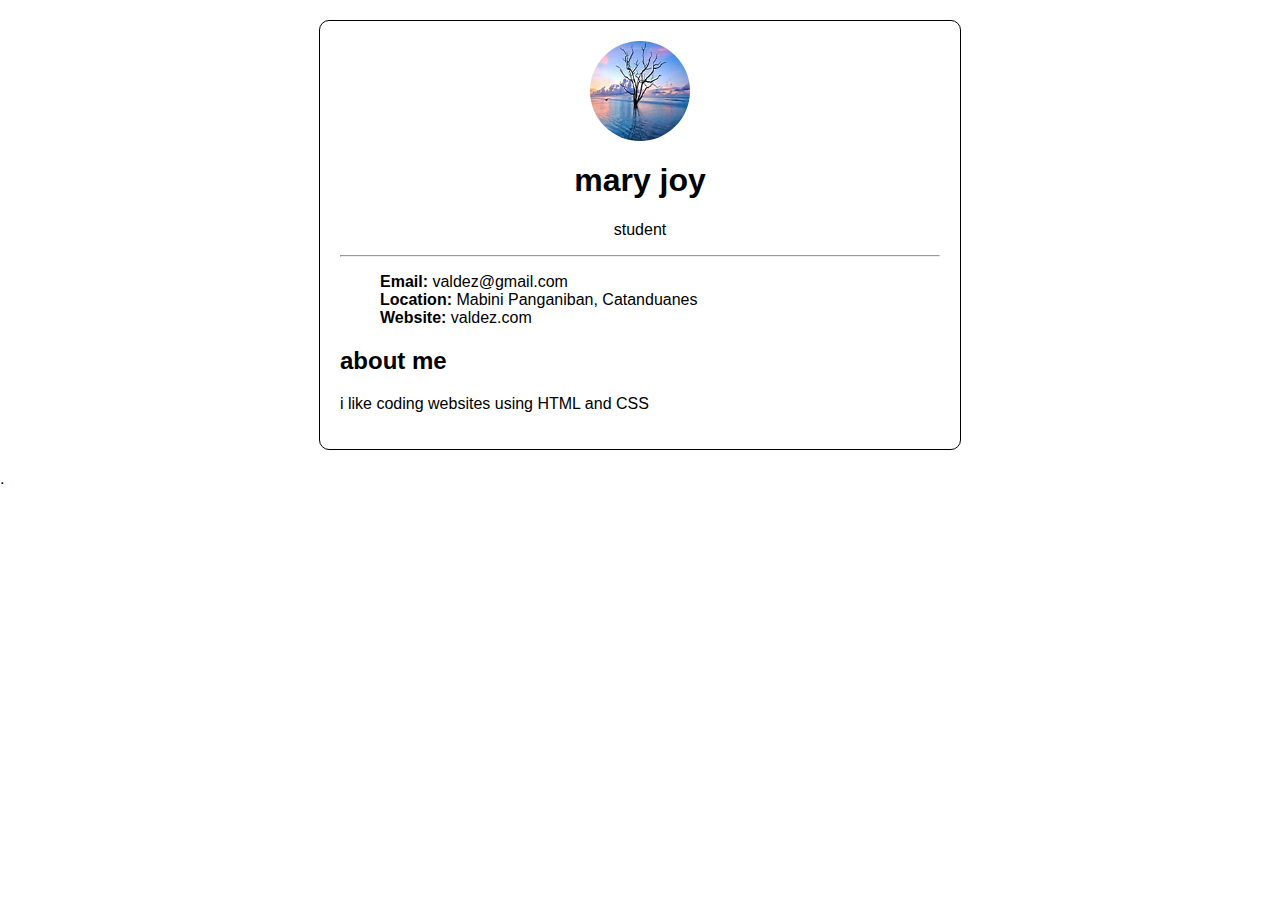
<file: index.html>
<!DOCTYPE html>
<html lang="en">
<head>
    <meta charset="UTF-8">
    <meta name="viewport" content="width=device-width, initial-scale=1.0">
    <link rel="stylesheet" href="style.css">
    <title>my portfolio</title>
    <style></style>
</head>

<body>
    <div id="container">
        <img src="th.jpg" alt="" height="100px" width="100px"> 
        <h1 >mary joy </h1>
        <p class="p1">student</p>
        <hr>
    <ul>
      <li><b>Email: </b>valdez@gmail.com</li>
      <li><b>Location: </b>Mabini Panganiban, Catanduanes</li>
      <li><b>Website: </b>valdez.com</li>
    </ul>

    <h2>about me</h2>
    <p> i like coding websites using HTML and CSS</p>
</div>.
   </body>
</html>
</file>
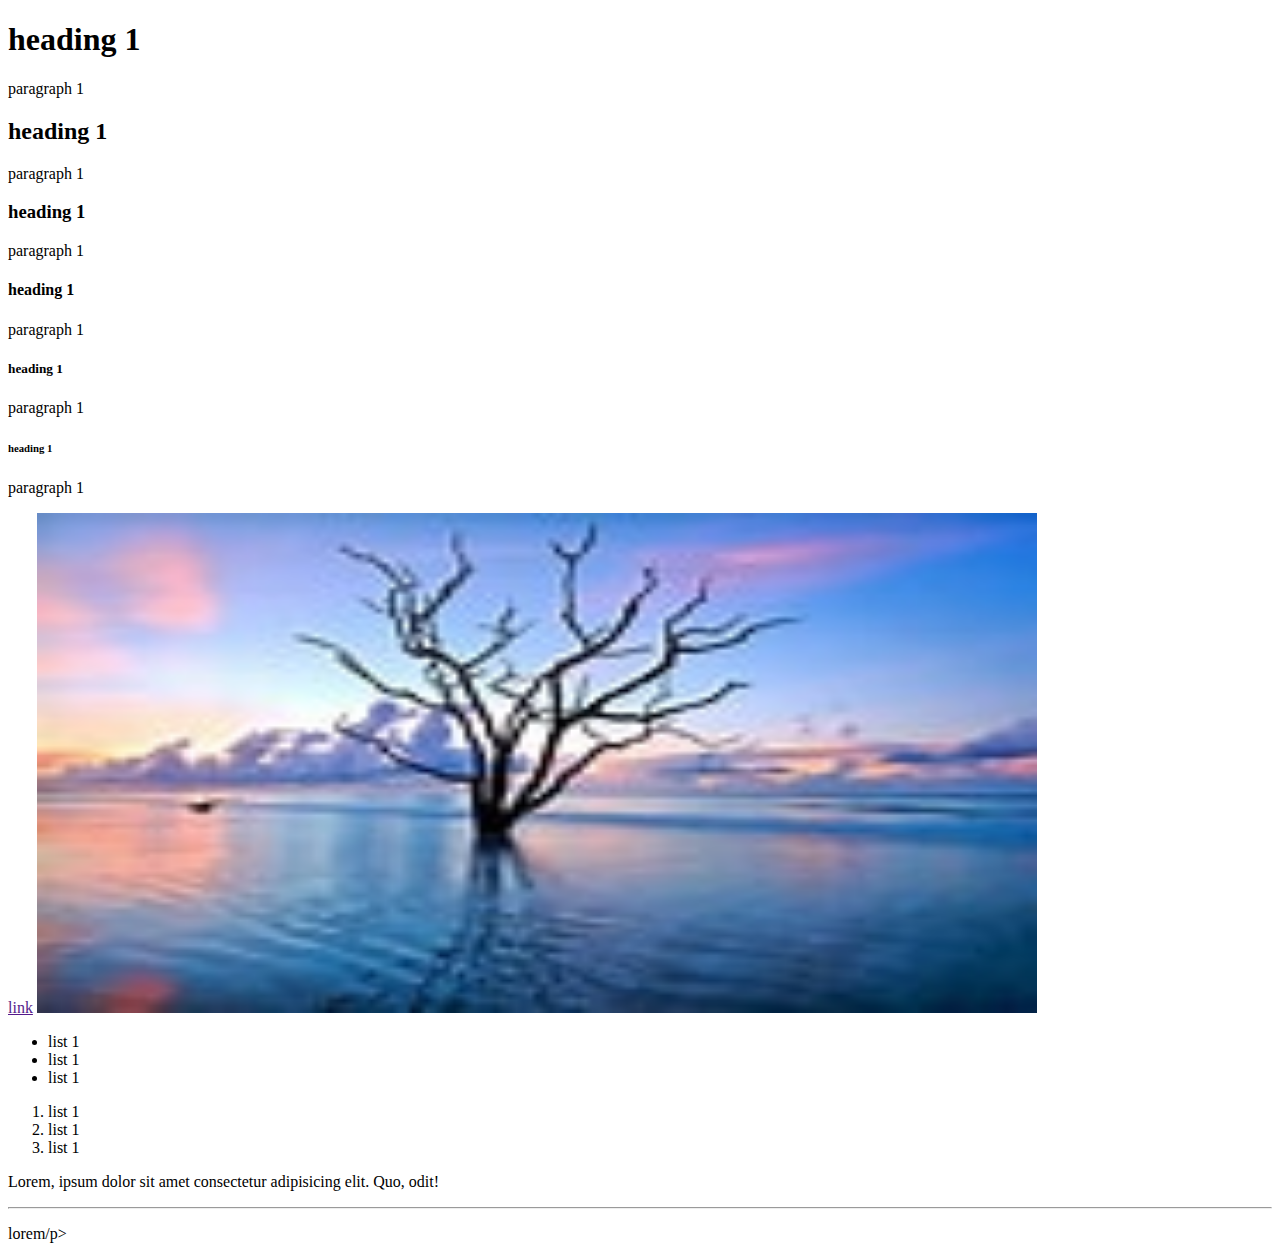
<file: sample.html>
<!DOCTYPE html>
<html lang="en">
<head>
    <meta charset="UTF-8">
    <meta name="viewport" content="width=device-width, initial-scale=1.0">
    <title>maryjoy </title>
</head>
<body>
    <h1>heading 1</h1>
    <p>paragraph 1</p>
    <h2>heading 1</h2>
    <p>paragraph 1</p>
    <h3>heading 1</h3>
    <p>paragraph 1</p>
    <h4>heading 1</h4>
    <p>paragraph 1</p>
    <h5>heading 1</h5>
    <p>paragraph 1</p>
    <h6>heading 1</h6>
    <p>paragraph 1</p>

    <a href="">link</a>

    <img src="th.jpg" alt="" height=" 500px" width="1000px">

<ul>
    <li>list 1</li>
    <li>list 1</li>
    <li>list 1</li>
</ul>
<ol>
    <li>list 1</li>
    <li>list 1</li>
    <li>list 1</li>
</ol>
<p>Lorem, ipsum dolor sit amet consectetur adipisicing<span></span> elit. Quo, odit!</p>
</body> 
</html>
<hr> 
<p>lorem/p>
</file>
<file: style.css>
body{
    font-family: Arial, Helvetica, sans-serif;
    margin: 0;
    padding: 0;
}
#container{
    width: 600px;
    border: solid 1px;
    border-radius: 10px;
    margin: 20px auto;
    padding: 20px;  
}
img{
    margin: 0 auto;
    display: block;
    border-radius: 50%;
}
h1{
    text-align: center;
}
.p1{
    text-align: center ;
}
li{
    list-style: none 
}

     
}
</file>
